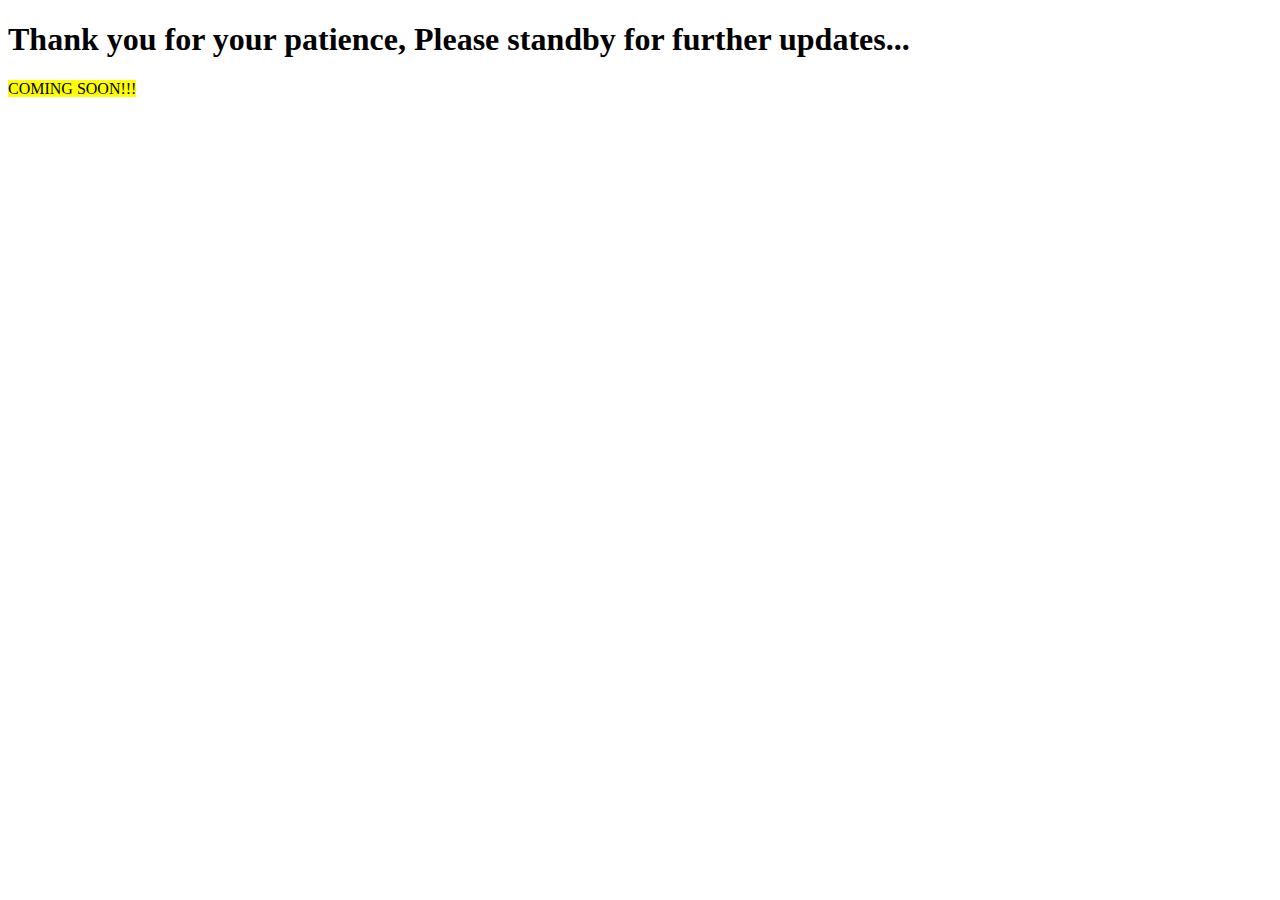
<file: Maintenence/index.html>
<!DOCTYPE html>
<html>
<head>
	<title>Purvesh Makode</title>
	<link rel="student icon" href="PM_logo.png">
	<script src="maintenance.js" type="text/javascript"></script>
</head>
	
<body>
	<h1>Thank you for your patience, Please standby for further updates...</h1>
	<mark>COMING SOON!!!</mark>
</body>
</html>
</file>
